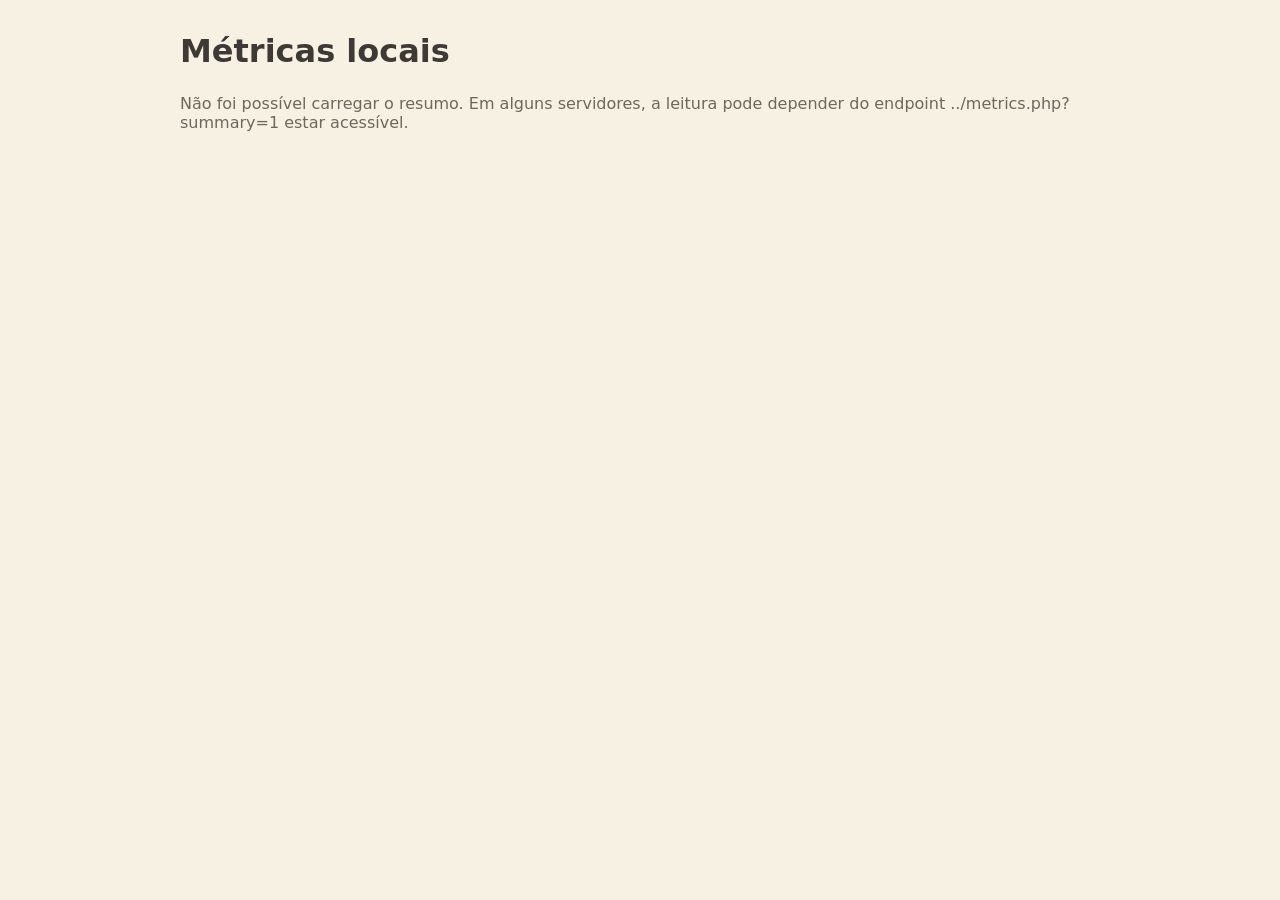
<file: admin/metrics.html>
<!doctype html>
<html lang="pt-BR">
<head>
  <meta charset="utf-8" />
  <meta name="viewport" content="width=device-width, initial-scale=1" />
  <title>Painel de Métricas — Magnifica Humanitas</title>
  <style>
    body{font-family:system-ui,Segoe UI,sans-serif;background:#f7f1e3;margin:0;color:#3d3a36}
    .wrap{max-width:920px;margin:2rem auto;padding:0 1rem}
    .grid{display:grid;grid-template-columns:repeat(auto-fit,minmax(200px,1fr));gap:1rem}
    .card{background:#fffaf0;border:1px solid #d7cebf;border-radius:12px;padding:1rem}
    h1{margin-bottom:1.5rem}
    .small{color:#6f675d}
  </style>
</head>
<body>
  <main class="wrap">
    <h1>Métricas locais</h1>
    <p class="small" id="status">Carregando dados...</p>
    <div class="grid" id="cards"></div>
  </main>
  <script>
    const labels = {
      page_view_local: 'Visualizações locais',
      read_vatican: 'Cliques em “Ler a Encíclica”',
      chapter_index_view: 'Visualização do índice de capítulos',
      chapter_1_view: 'Visualização Capítulo 1',
      chapter_2_view: 'Visualização Capítulo 2',
      chapter_3_view: 'Visualização Capítulo 3',
      chapter_4_view: 'Visualização Capítulo 4',
      chapter_5_view: 'Visualização Capítulo 5',
      download_pdf: 'Cliques em “Baixar PDF”',
      adhesion_submit: 'Envios de adesão',
      contact_click: 'Cliques de contato',
      visual_placeholder_click: 'Cliques nos espaços visuais'
    };

    fetch('../metrics.php?summary=1')
      .then((r) => {
        if (!r.ok) throw new Error('Falha ao carregar métricas.');
        return r.json();
      })
      .then((data) => {
        const cards = document.getElementById('cards');
        const events = (data && data.events) || {};
        Object.entries(labels).forEach(([key, label]) => {
          const count = events[key] && events[key].count ? events[key].count : 0;
          const card = document.createElement('article');
          card.className = 'card';
          card.innerHTML = `<h2>${label}</h2><p><strong>${count}</strong></p>`;
          cards.appendChild(card);
        });
        document.getElementById('status').textContent = 'Resumo atualizado com sucesso.';
      })
      .catch(() => {
        document.getElementById('status').textContent = 'Não foi possível carregar o resumo. Em alguns servidores, a leitura pode depender do endpoint ../metrics.php?summary=1 estar acessível.';
      });
  </script>
</body>
</html>
</file>
